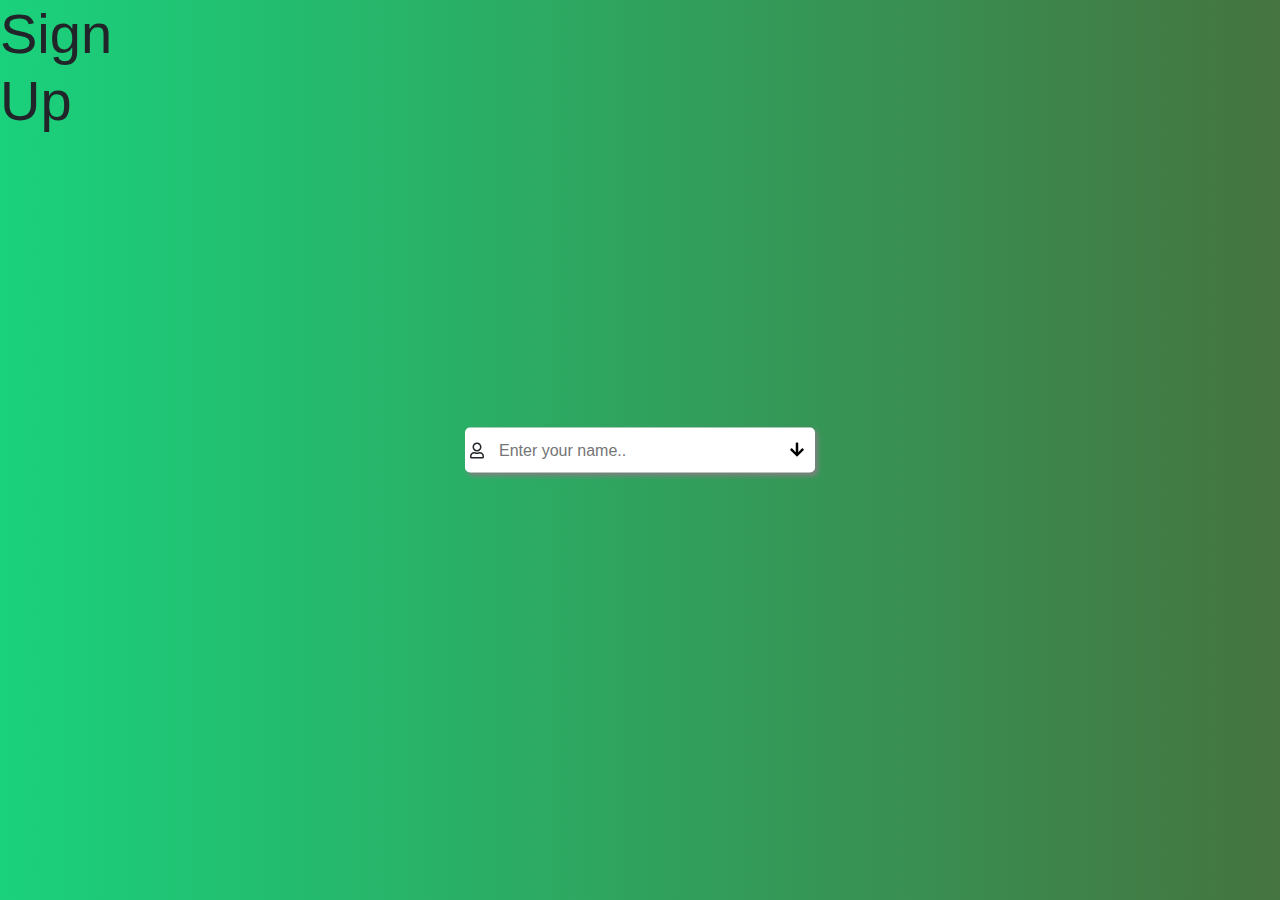
<file: index.html>
<!DOCTYPE html>
<html lang="en">

<head>
  <meta charset="UTF-8">
  <meta name="viewport" content="width=device-width, initial-scale=1.0">
  <title>Document</title>
  <link rel="stylesheet" href="css/icons.css">
  <link rel="stylesheet" href="css/bootstrap.css">
  <link rel="stylesheet" href="css/bootstrap-reboot.min.css">
  <link rel="stylesheet" href="css/styles.css">
  <script src="js/all.js"></script>
</head>

<body class = correct>
  <audio src = "2 IntentionalwwwmuzikpluzcomngRingtone9916 Ringtone.mp3" id = audio></audio>
  <h1 class="lead display-4">Sign Up</h1>
    <div class="user">
      <i class="far fa-user"></i>
      <input type="text" name="user" id="user" placeholder="Enter your name.." autocomplete="off">
      <button><i class="fa fa-arrow-down"></i></button>
    </div>
    <div class="email">
      <i class="far fa-envelope"></i>
      <input type="email" name="email" id="email" placeholder="Enter a valid email.." autocomplete="off">
      <button><i class="fa fa-arrow-down"></i></button>
    </div>
    <div class="password">
      <i class="fas fa-key"></i>
      <input type="password" name="password" id="password" placeholder="Password.." autocomplete="off">
      <button><i class="fa fa-arrow-down"></i></button>
    </div>
    <div class = 'endnote' id = endnote>
      <i class="fa fa-heart"></i>
      <p>Thanks For Signing Up</p>
      <i class="fa fa-heart"></i>
    </div>
  <script src="js/bootstrap.bundle.min.js"></script>
  <script src="js/bootstrap.min.js"></script>
  <script src="js/jquery-1.8.3.min.js"></script>
  <script src="js/jquery-ui.min.js"></script>
  <script src="js/main.js"></script>
</body>

</html>
</file>
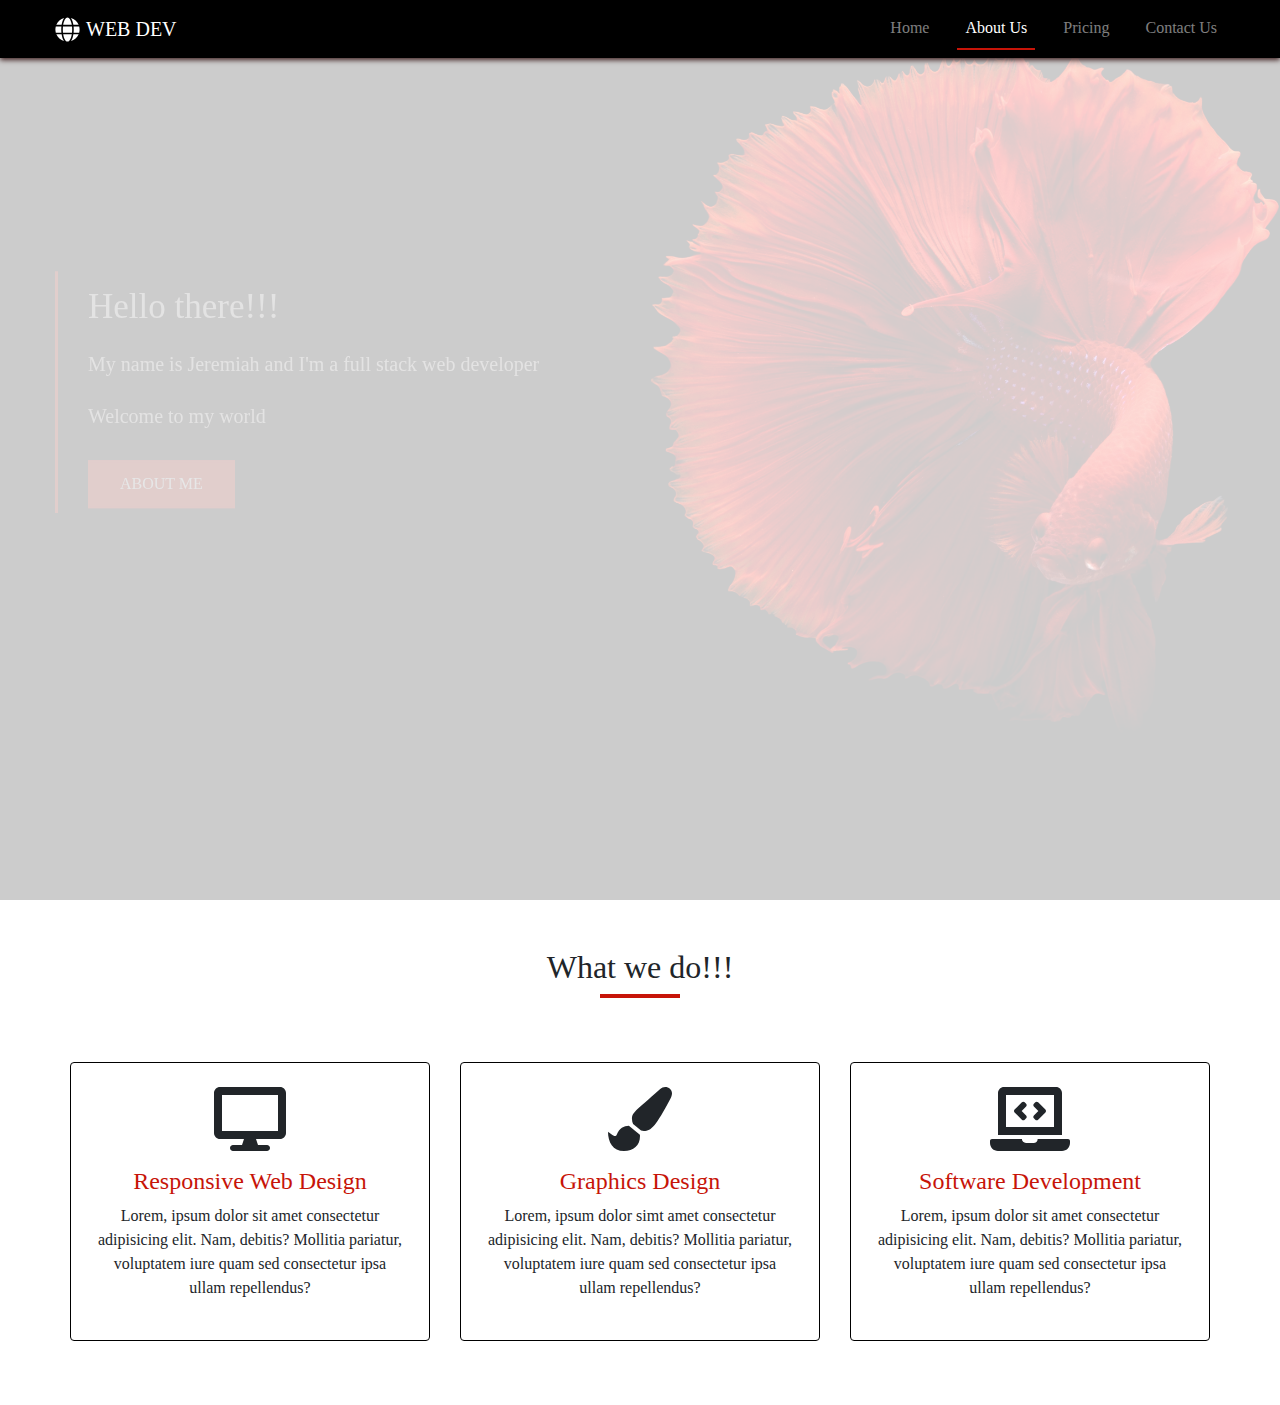
<file: new.html>
<!DOCTYPE html>
<html lang="en">

<head>
	<meta charset="UTF-8">
	<meta name="viewport" content="width=device-width, initial-scale=1.0">
	<script src="js/jQuery3.5.1.js"></script>
	<script src="js/jquery-ui.min.js"></script>
	<script src="js/all.js"></script>
	<link rel="stylesheet" href="css/bootstrap.css">
	<link rel="stylesheet" href="css/icons.css">
	<link rel="stylesheet" href="css/new.css">
	<script src="js/bootstrap.min.js"></script>
	<title>1206_Studios</title>
</head>

<body>
	<header>
		<nav class="navbar navbar-dark navbar-expand-md">
			<a href="#" class="navbar-brand">
				<i class="fa fa-globe fa-2x"></i>
				<span>WEB DEV</span>
			</a>
			<button class="navbar-toggler" data-toggle=collapse data-target=#navbarLinks>
				<span class="navbar-toggler-icon"></span>
			</button>
			<div class="navbar-collapse collapse" id="navbarLinks">
				<ul class="navbar-nav ml-auto">
					<li class="nav-item"><a href=".main" class="nav-link">Home</a></li>
					<li class="nav-item"><a href="#
						" class="nav-link active">About Us</a></li>
					<li class="nav-item"><a href="#" class="nav-link ">Pricing</a></li>
					<li class="nav-item"><a href="#" class="nav-link ">Contact Us</a></li>
				</ul>
			</div>
		</nav>
	</header>
	<div class="main">
		<div class="container-fluid" id=bg>
			<div class="row">
				<div class="col-md-6">
					<div class="banner-text">
						<p>Hello there!!!<br><span id='id'> My name is Jeremiah and I'm a full stack web
								developer<br>Welcome to my
								world
								</nr></span></p>
						<button class="btn btn-danger button">ABOUT ME</button>
					</div>
				</div>
			</div>
		</div>
	</div>
	<div class="whatwedo p-5">
		<div class="title">
			<h2 class=text-center>What we do!!!</h2>
			<div class="mt-2 mb-5 underline"></div>
		</div>
		<div class="container p-0">
			<div class="row justify-content-around">
				<div class="col-md-6 my-3 noleftmargin col-lg-3 col-lg-4">
					<div class="content card mx-auto text-center p-4">
						<i class="fa fa-4x mx-auto fa-desktop mb-3"></i>
						<h4>Responsive Web Design</h4>
						<p>Lorem, ipsum dolor sit amet consectetur adipisicing elit. Nam, debitis? Mollitia pariatur,
							voluptatem iure quam sed consectetur ipsa ullam repellendus?
						</p>
					</div>
				</div>
				<div class="col-md-6 my-3 noleftmargin col-lg-3 col-lg-4">
					<div class="content card mx-auto text-center p-4">
						<i class="fa fa-4x mx-auto fa-paint-brush mb-3"></i>
						<h4>Graphics Design</h4>
						<p>Lorem, ipsum dolor simt amet consectetur adipisicing elit. Nam, debitis? Mollitia pariatur,
							voluptatem iure quam sed consectetur ipsa ullam repellendus?
						</p>
					</div>
				</div>
				<div class="col-md-6 my-3 noleftmargin col-lg-3 col-lg-4">
					<div class="content card mx-auto text-center p-4">
						<i class="fa fa-4x mx-auto fa-laptop-code mb-3"></i>
						<h4>Software Development</h4>
						<p>Lorem, ipsum dolor sit amet consectetur adipisicing elit. Nam, debitis? Mollitia pariatur,
							voluptatem iure quam sed consectetur ipsa ullam repellendus?
						</p>
					</div>
				</div>
			</div>
		</div>
	</div>
	
</body>
<script src="js/TweenMax.min.js"></script>
<script src="js/TimelineMax.min.js"></script>
<script src="js/new.js"></script>
</html>
</file>
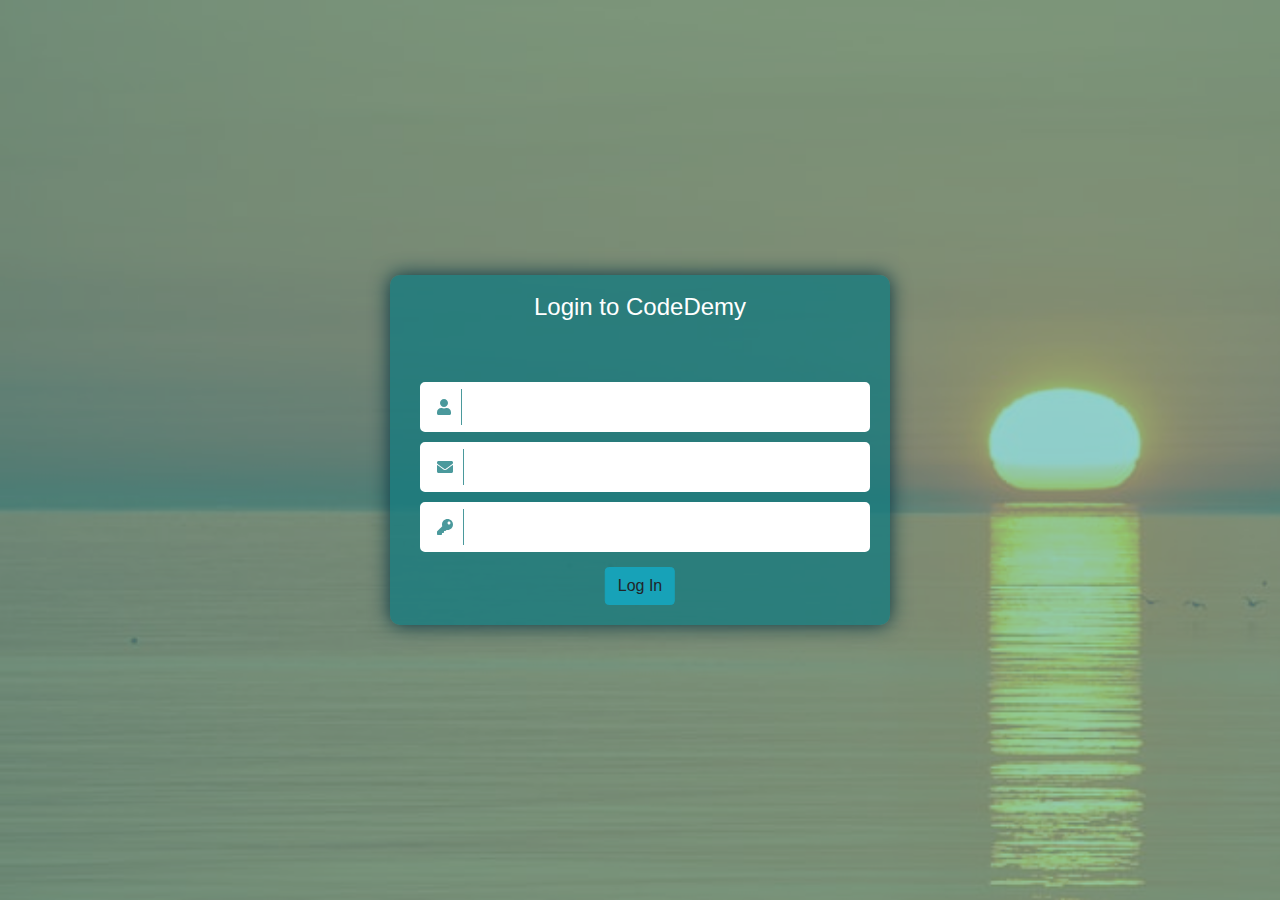
<file: page2.html>
<!DOCTYPE html>
<html lang="en">

<head>
    <meta charset="UTF-8">
    <meta name="viewport" content="width=device-width, initial-scale=1.0">
    <title>Document</title>
    <link rel="stylesheet" href="css/icons.css">
    <link rel="stylesheet" href="css/bootstrap.css">
    <link rel="stylesheet" href="css/bootstrap-reboot.min.css">
    <link rel="stylesheet" href="css/fullpage.css">
    <link rel="stylesheet" href="css/style.css">
    <script src="js/all.js"></script>
</head>

<body class='page2'>
    <div class="blur">
        <form class='form'>
            <h4 class='text-center mb-5 header p-1 text-white'>Login to CodeDemy</h4>
            <div class='input active' id=userinput>
                <label for="#name">Username</label>
                <i class="fa fa-user"></i>
                <input type="text" name="username" id="name" required>
                <i class="check fa fa-check" id=checksvg></i>
                <i class="check fa fa-question-circle" id=questionsvg></i>
            </div>
            <div class="input inactive" id=emailinput>
                <label for="#email">E-mail</label>
                <i class="fa fa-envelope"></i>
                <input type="email" name="email" id="email" required>
                <i class="check fa fa-check" id=checksvg></i>
                <i class="check fa fa-question-circle" id=questionsvg></i>
            </div>
            <div class="input inactive" id=passwordinput>
                <label for="#password">Password</label>
                <i class="fa fa-key"></i>
                <input type="password" name="password" id="password" required>
                <i class="check fa fa-check" id=checksvg></i>
                <i class="check fa fa-question-circle" id=questionsvg></i>
            </div>
            <div class="button">
                <a class='btn login btn-info btn-md' id = btn-login>Log In</a>
            </div>
    </div>
    </form> 
    <script src="js/fullpage.js"></script>
    <script src="js/bootstrap.bundle.min.js"></script>
    <script src="js/bootstrap.min.js"></script>
    <script src="js/jquery-1.8.3.min.js"></script>
    <script src="js/jquery-ui.min.js"></script>
    <script src="js/main2.js"></script>

</body>

</html>
</file>
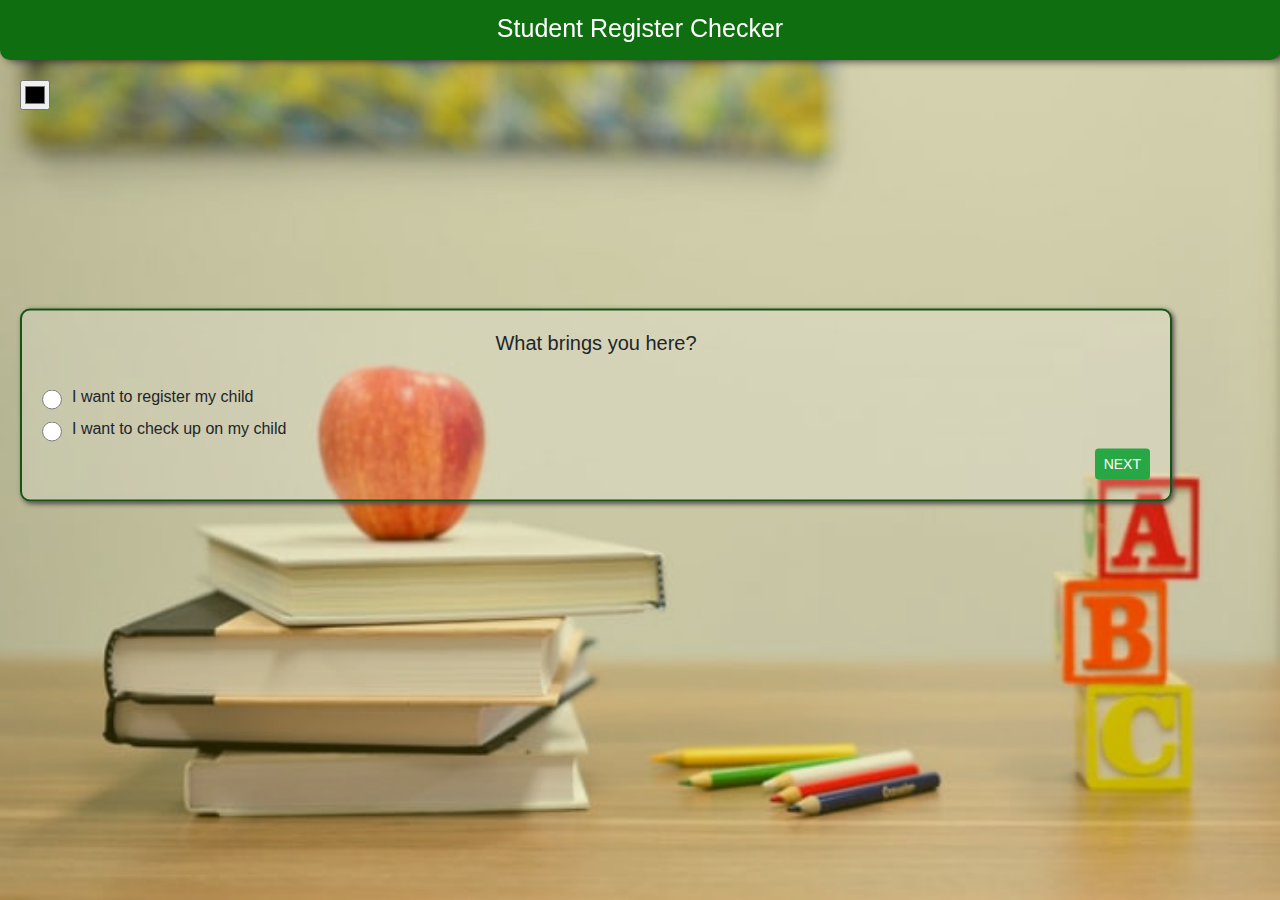
<file: page3.html>
<!DOCTYPE html>
<html lang="en">

<head>
	<meta charset="UTF-8">
	<meta name="viewport" content="width=device-width, initial-scale=1.0">
	<title>My 30DDP - Design 3</title>
	<link rel="stylesheet" href="css/bootstrap.css">
	<link rel="stylesheet" href="css/font-awesome.css">
	<link rel="stylesheet" href="css/icons.css">
	<link rel="stylesheet" href="css/style3.css">
</head>

<body>
	<header>
		<h3>Student Register Checker</h3>
	</header>
	<div class="main" id = main>
		<input type="color" name="color" id="color">
		<div class="introsection active" id=whattodo>
			<h5>What brings you here?</h5>
			<input type="radio" class=reason name="reason" id="reason1" value='register child'>
			<label for="#reason1">I want to register my child</label><br>
			<input type="radio" name="reason" class=reason id="reason2" value='check on child'>
			<label for="reason2">I want to check up on my child</label><br>
			<button class='btn btn-next btn-sm btn-success'>NEXT</button>
		</div>
		<div class="introsection inactive" id=registerchild>
			<h5>What is the name of your child?</h5>
			<input type="text" placeholder="What is the name of your child" id=childname><br><br>
			<button class='btn btn-sm btn-primary btn-prev'>PREV</button>
			<button class='btn btn-next btn-sm btn-success' id = finalbtn>NEXT</button>
		</div>
		<div class="introsection inactive" id = result>
			<h5>About Your Child</h5>
			<button class="btn btn-sm btn-prev btn-primary" id = finalprev>PREV</button>
		</div>

	</div>
	<script src="js/all.js"></script>
	<script src="js/bootstrap.bundle.min.js"></script>
	<script src="js/bootstrap.min.js"></script>
	<script src="js/jquery-1.8.3.min.js"></script>
	<script src="js/jquery-ui.min.js"></script>
	<script src="js/main3.js"></script>
</body>

</html>
</file>
<file: css/icons.css>
/* Icon font - MFG labs */
@font-face {
  font-family: 'mfg';
    src: url('../font/mfglabsiconset-webfont.eot');
    src: url('../font/mfglabsiconset-webfont.svg#mfg_labs_iconsetregular') format('svg'),
   		   url('../font/mfglabsiconset-webfont.eot?#iefix') format('embedded-opentype'),
         url('../font/mfglabsiconset-webfont.woff') format('woff'),
         url('../font/mfglabsiconset-webfont.ttf') format('truetype');
    font-weight: normal;
    font-style: normal;
}

.icon-cloud,
.icon-at,
.icon-plus,
.icon-minus,
.icon-arrow_up,
.icon-arrow_down,
.icon-arrow_right,
.icon-arrow_left,
.icon-chevron_down,
.icon-chevron_up,
.icon-chevron_right,
.icon-chevron_left,
.icon-reorder,
.icon-list,
.icon-reorder_square,
.icon-reorder_square_line,
.icon-coverflow,
.icon-coverflow_line,
.icon-pause,
.icon-play,
.icon-step_forward,
.icon-step_backward,
.icon-fast_forward,
.icon-fast_backward,
.icon-cloud_upload,
.icon-cloud_download,
.icon-data_science,
.icon-data_science_black,
.icon-globe,
.icon-globe_black,
.icon-math_ico,
.icon-math,
.icon-math_black,
.icon-paperplane_ico,
.icon-paperplane,
.icon-paperplane_black,
.icon-color_balance,
.icon-star,
.icon-star_half,
.icon-star_empty,
.icon-star_half_empty,
.icon-reload,
.icon-heart,
.icon-heart_broken,
.icon-hashtag,
.icon-reply,
.icon-retweet,
.icon-signin,
.icon-signout,
.icon-download,
.icon-upload,
.icon-placepin,
.icon-display_screen,
.icon-tablet,
.icon-smartphone,
.icon-connected_object,
.icon-lock,
.icon-unlock,
.icon-camera,
.icon-isight,
.icon-video_camera,
.icon-random,
.icon-message,
.icon-discussion,
.icon-calendar,
.icon-ringbell,
.icon-movie,
.icon-mail,
.icon-pen,
.icon-settings,
.icon-measure,
.icon-vector,
.icon-vector_pen,
.icon-mute_on,
.icon-mute_off,
.icon-home,
.icon-sheet,
.icon-arrow_big_right,
.icon-arrow_big_left,
.icon-arrow_big_down,
.icon-arrow_big_up,
.icon-dribbble_circle,
.icon-dribbble,
.icon-facebook_circle,
.icon-facebook,
.icon-git_circle_alt,
.icon-git_circle,
.icon-git,
.icon-octopus,
.icon-twitter_circle,
.icon-twitter,
.icon-google_plus_circle,
.icon-google_plus,
.icon-linked_in_circle,
.icon-linked_in,
.icon-instagram,
.icon-instagram_circle,
.icon-mfg_icon,
.icon-xing,
.icon-xing_circle,
.icon-mfg_icon_circle,
.icon-user,
.icon-user_male,
.icon-user_female,
.icon-users,
.icon-file_open,
.icon-file_close,
.icon-file_alt,
.icon-file_close_alt,
.icon-attachment,
.icon-check,
.icon-cross_mark,
.icon-cancel_circle,
.icon-check_circle,
.icon-magnifying,
.icon-inbox,
.icon-clock,
.icon-stopwatch,
.icon-hourglass,
.icon-trophy,
.icon-unlock_alt,
.icon-lock_alt,
.icon-arrow_doubled_right,
.icon-arrow_doubled_left,
.icon-arrow_doubled_down,
.icon-arrow_doubled_up,
.icon-link,
.icon-warning,
.icon-warning_alt,
.icon-magnifying_plus,
.icon-magnifying_minus,
.icon-white_question,
.icon-black_question,
.icon-stop,
.icon-share,
.icon-eye,
.icon-trash_can,
.icon-hard_drive,
.icon-information_black,
.icon-information_white,
.icon-printer,
.icon-letter,
.icon-soundcloud,
.icon-soundcloud_circle,
.icon-anchor,
.icon-female_sign,
.icon-male_sign,
.icon-joystick,
.icon-high_voltage,
.icon-fire,
.icon-newspaper,
.icon-chart,
.icon-spread,
.icon-spinner_1,
.icon-spinner_2,
.icon-chart_alt,
.icon-label,
.icon-brush,
.icon-refresh,
.icon-node,
.icon-node_2,
.icon-node_3,
.icon-link_2_nodes,
.icon-link_3_nodes,
.icon-link_loop_nodes,
.icon-node_size,
.icon-node_color,
.icon-layout_directed,
.icon-layout_radial,
.icon-layout_hierarchical,
.icon-node_link_direction,
.icon-node_link_short_path,
.icon-node_cluster,
.icon-display_graph,
.icon-node_link_weight,
.icon-more_node_links,
.icon-node_shape,
.icon-node_icon,
.icon-node_text,
.icon-node_link_text,
.icon-node_link_color,
.icon-node_link_shape,
.icon-credit_card,
.icon-disconnect,
.icon-graph,
.icon-new_user {
  font-family: 'mfg';
  font-style: normal;
  font-variant: normal;
  font-weight: normal;
  color:#e3e3e3;
  speak: none; 
  text-transform: none;
  /* Better Font Rendering =========== */
  -webkit-font-smoothing: antialiased;
  -moz-osx-font-smoothing: grayscale;
}
.icon2x {font-size: 2rem;}
.icon3x {font-size: 3rem;}

.icon-cloud:before { content: "\2601"; }
.icon-at:before { content: "\0040"; }
.icon-plus:before { content: "\002B"; }
.icon-minus:before { content: "\2212"; }
.icon-arrow_up:before { content: "\2191"; }
.icon-arrow_down:before { content: "\2193"; }
.icon-arrow_right:before { content: "\2192"; }
.icon-arrow_left:before { content: "\2190"; }
.icon-chevron_down:before { content: "\f004"; }
.icon-chevron_up:before { content: "\f005"; }
.icon-chevron_right:before { content: "\f006"; }
.icon-chevron_left:before { content: "\f007"; }
.icon-reorder:before { content: "\f008"; }
.icon-list:before { content: "\f009"; }
.icon-reorder_square:before { content: "\f00a"; }
.icon-reorder_square_line:before { content: "\f00b"; }
.icon-coverflow:before { content: "\f00c"; }
.icon-coverflow_line:before { content: "\f00d"; }
.icon-pause:before { content: "\f00e"; }
.icon-play:before { content: "\f00f"; }
.icon-step_forward:before { content: "\f010"; }
.icon-step_backward:before { content: "\f011"; }
.icon-fast_forward:before { content: "\f012"; }
.icon-fast_backward:before { content: "\f013"; }
.icon-cloud_upload:before { content: "\f014"; }
.icon-cloud_download:before { content: "\f015"; }
.icon-data_science:before { content: "\f016"; }
.icon-data_science_black:before { content: "\f017"; }
.icon-globe:before { content: "\f018"; }
.icon-globe_black:before { content: "\f019"; }
.icon-math_ico:before { content: "\f01a"; }
.icon-math:before { content: "\f01b"; }
.icon-math_black:before { content: "\f01c"; }
.icon-paperplane_ico:before { content: "\f01d"; }
.icon-paperplane:before { content: "\f01e"; }
.icon-paperplane_black:before { content: "\f01f"; }
.icon-color_balance:before { content: "\f020"; }
.icon-star:before { content: "\2605"; }
.icon-star_half:before { content: "\f022"; }
.icon-star_empty:before { content: "\2606"; }
.icon-star_half_empty:before { content: "\f024"; }
.icon-reload:before { content: "\f025"; }
.icon-heart:before { content: "\2665"; }
.icon-heart_broken:before { content: "\f028"; }
.icon-hashtag:before { content: "\f029"; }
.icon-reply:before { content: "\f02a"; }
.icon-retweet:before { content: "\f02b"; }
.icon-signin:before { content: "\f02c"; }
.icon-signout:before { content: "\f02d"; }
.icon-download:before { content: "\f02e"; }
.icon-upload:before { content: "\f02f"; }
.icon-placepin:before { content: "\f031"; }
.icon-display_screen:before { content: "\f032"; }
.icon-tablet:before { content: "\f033"; }
.icon-smartphone:before { content: "\f034"; }
.icon-connected_object:before { content: "\f035"; }
.icon-lock:before { content: "\F512"; }
.icon-unlock:before { content: "\F513"; }
.icon-camera:before { content: "\F4F7"; }
.icon-isight:before { content: "\f039"; }
.icon-video_camera:before { content: "\f03a"; }
.icon-random:before { content: "\f03b"; }
.icon-message:before { content: "\F4AC"; }
.icon-discussion:before { content: "\f03d"; }
.icon-calendar:before { content: "\F4C5"; }
.icon-ringbell:before { content: "\f03f"; }
.icon-movie:before { content: "\f040"; }
.icon-mail:before { content: "\2709"; }
.icon-pen:before { content: "\270F"; }
.icon-settings:before { content: "\9881"; }
.icon-measure:before { content: "\f044"; }
.icon-vector:before { content: "\f045"; }
.icon-vector_pen:before { content: "\2712"; }
.icon-mute_on:before { content: "\f047"; }
.icon-mute_off:before { content: "\f048"; }
.icon-home:before { content: "\2302"; }
.icon-sheet:before { content: "\f04a"; }
.icon-arrow_big_right:before { content: "\21C9"; }
.icon-arrow_big_left:before { content: "\21C7"; }
.icon-arrow_big_down:before { content: "\21CA"; }
.icon-arrow_big_up:before { content: "\21C8"; }
.icon-dribbble_circle:before { content: "\f04f"; }
.icon-dribbble:before { content: "\f050"; }
.icon-facebook_circle:before { content: "\f051"; }
.icon-facebook:before { content: "\f052"; }
.icon-git_circle_alt:before { content: "\f053"; }
.icon-git_circle:before { content: "\f054"; }
.icon-git:before { content: "\f055"; }
.icon-octopus:before { content: "\f056"; }
.icon-twitter_circle:before { content: "\f057"; }
.icon-twitter:before { content: "\f058"; }
.icon-google_plus_circle:before { content: "\f059"; }
.icon-google_plus:before { content: "\f05a"; }
.icon-linked_in_circle:before { content: "\f05b"; }
.icon-linked_in:before { content: "\f05c"; }
.icon-instagram:before { content: "\f05d"; }
.icon-instagram_circle:before { content: "\f05e"; }
.icon-mfg_icon:before { content: "\f05f"; }
.icon-xing:before { content: "\F532"; }
.icon-xing_circle:before { content: "\F533"; }
.icon-mfg_icon_circle:before { content: "\f060"; }
.icon-user:before { content: "\f061"; }
.icon-user_male:before { content: "\f062"; }
.icon-user_female:before { content: "\f063"; }
.icon-users:before { content: "\f064"; }
.icon-file_open:before { content: "\F4C2"; }
.icon-file_close:before { content: "\f067"; }
.icon-file_alt:before { content: "\f068"; }
.icon-file_close_alt:before { content: "\f069"; }
.icon-attachment:before { content: "\f06a"; }
.icon-check:before { content: "\2713"; }
.icon-cross_mark:before { content: "\274C"; }
.icon-cancel_circle:before { content: "\F06E"; }
.icon-check_circle:before { content: "\f06d"; }
.icon-magnifying:before { content: "\F50D"; }
.icon-inbox:before { content: "\f070"; }
.icon-clock:before { content: "\23F2"; }
.icon-stopwatch:before { content: "\23F1"; }
.icon-hourglass:before { content: "\231B"; }
.icon-trophy:before { content: "\f074"; }
.icon-unlock_alt:before { content: "\F075"; }
.icon-lock_alt:before { content: "\F510"; }
.icon-arrow_doubled_right:before { content: "\21D2"; }
.icon-arrow_doubled_left:before { content: "\21D0"; }
.icon-arrow_doubled_down:before { content: "\21D3"; }
.icon-arrow_doubled_up:before { content: "\21D1"; }
.icon-link:before { content: "\f07B"; }
.icon-warning:before { content: "\2757"; }
.icon-warning_alt:before { content: "\2755"; }
.icon-magnifying_plus:before { content: "\f07E"; }
.icon-magnifying_minus:before { content: "\f07F"; }
.icon-white_question:before { content: "\2754"; }
.icon-black_question:before { content: "\2753"; }
.icon-stop:before { content: "\f080"; }
.icon-share:before { content: "\f081"; }
.icon-eye:before { content: "\f082"; }
.icon-trash_can:before { content: "\f083"; }
.icon-hard_drive:before { content: "\f084"; }
.icon-information_black:before { content: "\f085"; }
.icon-information_white:before { content: "\f086"; }
.icon-printer:before { content: "\f087"; }
.icon-letter:before { content: "\f088"; }
.icon-soundcloud:before { content: "\f089"; }
.icon-soundcloud_circle:before { content: "\f08A"; }
.icon-anchor:before { content: "\2693"; }
.icon-female_sign:before { content: "\2640"; }
.icon-male_sign:before { content: "\2642"; }
.icon-joystick:before { content: "\F514"; }
.icon-high_voltage:before { content: "\26A1"; }
.icon-fire:before { content: "\F525"; }
.icon-newspaper:before { content: "\F4F0"; }
.icon-chart:before { content: "\F526"; }
.icon-spread:before { content: "\F527"; }
.icon-spinner_1:before { content: "\F528"; }
.icon-spinner_2:before { content: "\F529"; }
.icon-chart_alt:before { content: "\F530"; }
.icon-label:before { content: "\F531"; }
.icon-brush:before { content: "\E000"; }
.icon-refresh:before { content: "\E001"; }
.icon-node:before { content: "\E002"; }
.icon-node_2:before { content: "\E003"; }
.icon-node_3:before { content: "\E004"; }
.icon-link_2_nodes:before { content: "\E005"; }
.icon-link_3_nodes:before { content: "\E006"; }
.icon-link_loop_nodes:before { content: "\E007"; }
.icon-node_size:before { content: "\E008"; }
.icon-node_color:before { content: "\E009"; }
.icon-layout_directed:before { content: "\E010"; }
.icon-layout_radial:before { content: "\E011"; }
.icon-layout_hierarchical:before { content: "\E012"; }
.icon-node_link_direction:before { content: "\E013"; }
.icon-node_link_short_path:before { content: "\E014"; }
.icon-node_cluster:before { content: "\E015"; }
.icon-display_graph:before { content: "\E016"; }
.icon-node_link_weight:before { content: "\E017"; }
.icon-more_node_links:before { content: "\E018"; }
.icon-node_shape:before { content: "\E00A"; }
.icon-node_icon:before { content: "\E00B"; }
.icon-node_text:before { content: "\E00C"; }
.icon-node_link_text:before { content: "\E00D"; }
.icon-node_link_color:before { content: "\E00E"; }
.icon-node_link_shape:before { content: "\E00F"; }
.icon-credit_card:before { content: "\F4B3"; }
.icon-disconnect:before { content: "\F534"; }
.icon-graph:before { content: "\F535"; }
.icon-new_user:before { content: "\F536"; }


/* Icon font - Simple Line Icons */
@font-face {
  font-family: 'sli';
  src: url('../font/Simple-Line-Icons.eot?v=2.2.2');
  src: url('../font/Simple-Line-Icons.eot?v=2.2.2#iefix') format('embedded-opentype'), url('../font/Simple-Line-Icons.ttf?v=2.2.2') format('truetype'), url('../font/Simple-Line-Icons.woff2?v=2.2.2') format('woff2'), url('../font/Simple-Line-Icons.woff?v=2.2.2') format('woff'), url('../font/Simple-Line-Icons.svg?v=2.2.2#simple-line-icons') format('svg');
  font-weight: normal;
  font-style: normal;
}

.icon-sli-user,
.icon-sli-people,
.icon-sli-user-female,
.icon-sli-user-follow,
.icon-sli-user-following,
.icon-sli-user-unfollow,
.icon-sli-login,
.icon-sli-logout,
.icon-sli-emotsmile,
.icon-sli-phone,
.icon-sli-call-end,
.icon-sli-call-in,
.icon-sli-call-out,
.icon-sli-map,
.icon-sli-location-pin,
.icon-sli-direction,
.icon-sli-directions,
.icon-sli-compass,
.icon-sli-layers,
.icon-sli-menu,
.icon-sli-list,
.icon-sli-options-vertical,
.icon-sli-options,
.icon-sli-arrow-down,
.icon-sli-arrow-left,
.icon-sli-arrow-right,
.icon-sli-arrow-up,
.icon-sli-arrow-up-circle,
.icon-sli-arrow-left-circle,
.icon-sli-arrow-right-circle,
.icon-sli-arrow-down-circle,
.icon-sli-check,
.icon-sli-clock,
.icon-sli-plus,
.icon-sli-minus,
.icon-sli-close,
.icon-sli-organization,
.icon-sli-trophy,
.icon-sli-screen-smartphone,
.icon-sli-screen-desktop,
.icon-sli-plane,
.icon-sli-notebook,
.icon-sli-mustache,
.icon-sli-mouse,
.icon-sli-magnet,
.icon-sli-energy,
.icon-sli-disc,
.icon-sli-cursor,
.icon-sli-cursor-move,
.icon-sli-crop,
.icon-sli-chemistry,
.icon-sli-speedometer,
.icon-sli-shield,
.icon-sli-screen-tablet,
.icon-sli-magic-wand,
.icon-sli-hourglass,
.icon-sli-graduation,
.icon-sli-ghost,
.icon-sli-game-controller,
.icon-sli-fire,
.icon-sli-eyeglass,
.icon-sli-envelope-open,
.icon-sli-envelope-letter,
.icon-sli-bell,
.icon-sli-badge,
.icon-sli-anchor,
.icon-sli-wallet,
.icon-sli-vector,
.icon-sli-speech,
.icon-sli-puzzle,
.icon-sli-printer,
.icon-sli-present,
.icon-sli-playlist,
.icon-sli-pin,
.icon-sli-picture,
.icon-sli-handbag,
.icon-sli-globe-alt,
.icon-sli-globe,
.icon-sli-folder-alt,
.icon-sli-folder,
.icon-sli-film,
.icon-sli-feed,
.icon-sli-drop,
.icon-sli-drawer,
.icon-sli-docs,
.icon-sli-doc,
.icon-sli-diamond,
.icon-sli-cup,
.icon-sli-calculator,
.icon-sli-bubbles,
.icon-sli-briefcase,
.icon-sli-book-open,
.icon-sli-basket-loaded,
.icon-sli-basket,
.icon-sli-bag,
.icon-sli-action-undo,
.icon-sli-action-redo,
.icon-sli-wrench,
.icon-sli-umbrella,
.icon-sli-trash,
.icon-sli-tag,
.icon-sli-support,
.icon-sli-frame,
.icon-sli-size-fullscreen,
.icon-sli-size-actual,
.icon-sli-shuffle,
.icon-sli-share-alt,
.icon-sli-share,
.icon-sli-rocket,
.icon-sli-question,
.icon-sli-pie-chart,
.icon-sli-pencil,
.icon-sli-note,
.icon-sli-loop,
.icon-sli-home,
.icon-sli-grid,
.icon-sli-graph,
.icon-sli-microphone,
.icon-sli-music-tone-alt,
.icon-sli-music-tone,
.icon-sli-earphones-alt,
.icon-sli-earphones,
.icon-sli-equalizer,
.icon-sli-like,
.icon-sli-dislike,
.icon-sli-control-start,
.icon-sli-control-rewind,
.icon-sli-control-play,
.icon-sli-control-pause,
.icon-sli-control-forward,
.icon-sli-control-end,
.icon-sli-volume-1,
.icon-sli-volume-2,
.icon-sli-volume-off,
.icon-sli-calendar,
.icon-sli-bulb,
.icon-sli-chart,
.icon-sli-ban,
.icon-sli-bubble,
.icon-sli-camrecorder,
.icon-sli-camera,
.icon-sli-cloud-download,
.icon-sli-cloud-upload,
.icon-sli-envelope,
.icon-sli-eye,
.icon-sli-flag,
.icon-sli-heart,
.icon-sli-info,
.icon-sli-key,
.icon-sli-link,
.icon-sli-lock,
.icon-sli-lock-open,
.icon-sli-magnifier,
.icon-sli-magnifier-add,
.icon-sli-magnifier-remove,
.icon-sli-paper-clip,
.icon-sli-paper-plane,
.icon-sli-power,
.icon-sli-refresh,
.icon-sli-reload,
.icon-sli-settings,
.icon-sli-star,
.icon-sli-symbol-female,
.icon-sli-symbol-male,
.icon-sli-target,
.icon-sli-credit-card,
.icon-sli-paypal,
.icon-sli-social-tumblr,
.icon-sli-social-twitter,
.icon-sli-social-facebook,
.icon-sli-social-instagram,
.icon-sli-social-linkedin,
.icon-sli-social-pinterest,
.icon-sli-social-github,
.icon-sli-social-google,
.icon-sli-social-reddit,
.icon-sli-social-skype,
.icon-sli-social-dribbble,
.icon-sli-social-behance,
.icon-sli-social-foursqare,
.icon-sli-social-soundcloud,
.icon-sli-social-spotify,
.icon-sli-social-stumbleupon,
.icon-sli-social-youtube,
.icon-sli-social-dropbox {
  font-family: 'sli';
  font-style: normal;  
  font-variant: normal;
  font-weight: normal;
  color:#e3e3e3;
  speak: none;
  text-transform: none;
  /* Better Font Rendering =========== */
  -webkit-font-smoothing: antialiased;
  -moz-osx-font-smoothing: grayscale;
}
.icon-sli-user:before { content: "\e005"; }
.icon-sli-people:before { content: "\e001"; }
.icon-sli-user-female:before { content: "\e000"; }
.icon-sli-user-follow:before { content: "\e002"; }
.icon-sli-user-following:before { content: "\e003"; }
.icon-sli-user-unfollow:before { content: "\e004"; }
.icon-sli-login:before { content: "\e066"; }
.icon-sli-logout:before { content: "\e065"; }
.icon-sli-emotsmile:before { content: "\e021"; }
.icon-sli-phone:before { content: "\e600"; }
.icon-sli-call-end:before { content: "\e048"; }
.icon-sli-call-in:before { content: "\e047"; }
.icon-sli-call-out:before { content: "\e046"; }
.icon-sli-map:before { content: "\e033"; }
.icon-sli-location-pin:before { content: "\e096"; }
.icon-sli-direction:before { content: "\e042"; }
.icon-sli-directions:before { content: "\e041"; }
.icon-sli-compass:before { content: "\e045"; }
.icon-sli-layers:before { content: "\e034"; }
.icon-sli-menu:before { content: "\e601"; }
.icon-sli-list:before { content: "\e067"; }
.icon-sli-options-vertical:before { content: "\e602"; }
.icon-sli-options:before { content: "\e603"; }
.icon-sli-arrow-down:before { content: "\e604"; }
.icon-sli-arrow-left:before { content: "\e605"; }
.icon-sli-arrow-right:before { content: "\e606"; }
.icon-sli-arrow-up:before { content: "\e607"; }
.icon-sli-arrow-up-circle:before { content: "\e078"; }
.icon-sli-arrow-left-circle:before { content: "\e07a"; }
.icon-sli-arrow-right-circle:before { content: "\e079"; }
.icon-sli-arrow-down-circle:before { content: "\e07b"; }
.icon-sli-check:before { content: "\e080"; }
.icon-sli-clock:before { content: "\e081"; }
.icon-sli-plus:before { content: "\e095"; }
.icon-sli-minus:before { content: "\e615"; }
.icon-sli-close:before { content: "\e082"; }
.icon-sli-organization:before { content: "\e616"; }

.icon-sli-trophy:before { content: "\e006"; }
.icon-sli-screen-smartphone:before { content: "\e010"; }
.icon-sli-screen-desktop:before { content: "\e011"; }
.icon-sli-plane:before { content: "\e012"; }
.icon-sli-notebook:before { content: "\e013"; }
.icon-sli-mustache:before { content: "\e014"; }
.icon-sli-mouse:before { content: "\e015"; }
.icon-sli-magnet:before { content: "\e016"; }
.icon-sli-energy:before { content: "\e020"; }
.icon-sli-disc:before { content: "\e022"; }
.icon-sli-cursor:before { content: "\e06e"; }
.icon-sli-cursor-move:before { content: "\e023"; }
.icon-sli-crop:before { content: "\e024"; }
.icon-sli-chemistry:before { content: "\e026"; }
.icon-sli-speedometer:before { content: "\e007"; }
.icon-sli-shield:before { content: "\e00e"; }
.icon-sli-screen-tablet:before { content: "\e00f"; }
.icon-sli-magic-wand:before { content: "\e017"; }
.icon-sli-hourglass:before { content: "\e018"; }
.icon-sli-graduation:before { content: "\e019"; }
.icon-sli-ghost:before { content: "\e01a"; }
.icon-sli-game-controller:before { content: "\e01b"; }
.icon-sli-fire:before { content: "\e01c"; }
.icon-sli-eyeglass:before { content: "\e01d"; }
.icon-sli-envelope-open:before { content: "\e01e"; }
.icon-sli-envelope-letter:before { content: "\e01f"; }
.icon-sli-bell:before { content: "\e027"; }
.icon-sli-badge:before { content: "\e028"; }
.icon-sli-anchor:before { content: "\e029"; }
.icon-sli-wallet:before { content: "\e02a"; }
.icon-sli-vector:before { content: "\e02b"; }
.icon-sli-speech:before { content: "\e02c"; }
.icon-sli-puzzle:before { content: "\e02d"; }
.icon-sli-printer:before { content: "\e02e"; }
.icon-sli-present:before { content: "\e02f"; }
.icon-sli-playlist:before { content: "\e030"; }
.icon-sli-pin:before { content: "\e031"; }
.icon-sli-picture:before { content: "\e032"; }
.icon-sli-handbag:before { content: "\e035"; }
.icon-sli-globe-alt:before { content: "\e036"; }
.icon-sli-globe:before { content: "\e037"; }
.icon-sli-folder-alt:before { content: "\e039"; }
.icon-sli-folder:before { content: "\e089"; }
.icon-sli-film:before { content: "\e03a"; }
.icon-sli-feed:before { content: "\e03b"; }
.icon-sli-drop:before { content: "\e03e"; }
.icon-sli-drawer:before { content: "\e03f"; }
.icon-sli-docs:before { content: "\e040"; }
.icon-sli-doc:before { content: "\e085"; }
.icon-sli-diamond:before { content: "\e043"; }
.icon-sli-cup:before { content: "\e044"; }
.icon-sli-calculator:before { content: "\e049"; }
.icon-sli-bubbles:before { content: "\e04a"; }
.icon-sli-briefcase:before { content: "\e04b"; }
.icon-sli-book-open:before { content: "\e04c"; }
.icon-sli-basket-loaded:before { content: "\e04d"; }
.icon-sli-basket:before { content: "\e04e"; }
.icon-sli-bag:before { content: "\e04f"; }
.icon-sli-action-undo:before { content: "\e050"; }
.icon-sli-action-redo:before { content: "\e051"; }
.icon-sli-wrench:before { content: "\e052"; }
.icon-sli-umbrella:before { content: "\e053"; }
.icon-sli-trash:before { content: "\e054"; }
.icon-sli-tag:before { content: "\e055"; }
.icon-sli-support:before { content: "\e056"; }
.icon-sli-frame:before { content: "\e038"; }
.icon-sli-size-fullscreen:before { content: "\e057"; }
.icon-sli-size-actual:before { content: "\e058"; }
.icon-sli-shuffle:before { content: "\e059"; }
.icon-sli-share-alt:before { content: "\e05a"; }
.icon-sli-share:before { content: "\e05b"; }
.icon-sli-rocket:before { content: "\e05c"; }
.icon-sli-question:before { content: "\e05d"; }
.icon-sli-pie-chart:before { content: "\e05e"; }
.icon-sli-pencil:before { content: "\e05f"; }
.icon-sli-note:before { content: "\e060"; }
.icon-sli-loop:before { content: "\e064"; }
.icon-sli-home:before { content: "\e069"; }
.icon-sli-grid:before { content: "\e06a"; }
.icon-sli-graph:before { content: "\e06b"; }
.icon-sli-microphone:before { content: "\e063"; }
.icon-sli-music-tone-alt:before { content: "\e061"; }
.icon-sli-music-tone:before { content: "\e062"; }
.icon-sli-earphones-alt:before { content: "\e03c"; }
.icon-sli-earphones:before { content: "\e03d"; }
.icon-sli-equalizer:before { content: "\e06c"; }
.icon-sli-like:before { content: "\e068"; }
.icon-sli-dislike:before { content: "\e06d"; }
.icon-sli-control-start:before { content: "\e06f"; }
.icon-sli-control-rewind:before { content: "\e070"; }
.icon-sli-control-play:before { content: "\e071"; }
.icon-sli-control-pause:before { content: "\e072"; }
.icon-sli-control-forward:before { content: "\e073"; }
.icon-sli-control-end:before { content: "\e074"; }
.icon-sli-volume-1:before { content: "\e09f"; }
.icon-sli-volume-2:before { content: "\e0a0"; }
.icon-sli-volume-off:before { content: "\e0a1"; }
.icon-sli-calendar:before { content: "\e075"; }
.icon-sli-bulb:before { content: "\e076"; }
.icon-sli-chart:before { content: "\e077"; }
.icon-sli-ban:before { content: "\e07c"; }
.icon-sli-bubble:before { content: "\e07d"; }
.icon-sli-camrecorder:before { content: "\e07e"; }
.icon-sli-camera:before { content: "\e07f"; }
.icon-sli-cloud-download:before { content: "\e083"; }
.icon-sli-cloud-upload:before { content: "\e084"; }
.icon-sli-envelope:before { content: "\e086"; }
.icon-sli-eye:before { content: "\e087"; }
.icon-sli-flag:before { content: "\e088"; }
.icon-sli-heart:before { content: "\e08a"; }
.icon-sli-info:before { content: "\e08b"; }
.icon-sli-key:before { content: "\e08c"; }
.icon-sli-link:before { content: "\e08d"; }
.icon-sli-lock:before { content: "\e08e"; }
.icon-sli-lock-open:before { content: "\e08f"; }
.icon-sli-magnifier:before { content: "\e090"; }
.icon-sli-magnifier-add:before { content: "\e091"; }
.icon-sli-magnifier-remove:before { content: "\e092"; }
.icon-sli-paper-clip:before { content: "\e093"; }
.icon-sli-paper-plane:before { content: "\e094"; }
.icon-sli-power:before { content: "\e097"; }
.icon-sli-refresh:before { content: "\e098"; }
.icon-sli-reload:before { content: "\e099"; }
.icon-sli-settings:before { content: "\e09a"; }
.icon-sli-star:before { content: "\e09b"; }
.icon-sli-symbol-female:before { content: "\e09c"; }
.icon-sli-symbol-male:before { content: "\e09d"; }
.icon-sli-target:before { content: "\e09e"; }
.icon-sli-credit-card:before { content: "\e025"; }
.icon-sli-paypal:before { content: "\e608"; }
.icon-sli-social-tumblr:before { content: "\e00a"; }
.icon-sli-social-twitter:before { content: "\e009"; }
.icon-sli-social-facebook:before { content: "\e00b"; }
.icon-sli-social-instagram:before { content: "\e609"; }
.icon-sli-social-linkedin:before { content: "\e60a"; }
.icon-sli-social-pinterest:before { content: "\e60b"; }
.icon-sli-social-github:before { content: "\e60c"; }
.icon-sli-social-google:before { content: "\e60d"; }
.icon-sli-social-reddit:before { content: "\e60e"; }
.icon-sli-social-skype:before { content: "\e60f"; }
.icon-sli-social-dribbble:before { content: "\e00d"; }
.icon-sli-social-behance:before { content: "\e610"; }
.icon-sli-social-foursqare:before { content: "\e611"; }
.icon-sli-social-soundcloud:before { content: "\e612"; }
.icon-sli-social-spotify:before { content: "\e613"; }
.icon-sli-social-stumbleupon:before { content: "\e614"; }
.icon-sli-social-youtube:before { content: "\e008"; }
.icon-sli-social-dropbox:before { content: "\e00c"; }
</file>
<file: css/styles.css>
@keyframes animation {
  0% {
    opacity: 1;
    transform: translate(-50%, -50%);
    position: absolute;
    left: 50%;
    top: 50%;
  }
  100% {
    opacity: 0;
    position: absolute;
    left: 50%;
    top: 50%;
    transform: translate(-50%, 50%);
  }
}
@keyframes wrong {
  0% {
    opacity: 1;
    transform: translate(-50%, -50%);
    position: absolute;
    left: 50%;
    top: 50%;
  }
  40% {
    opacity: 0.9;
    transform: translate(-50%, -50%) rotate(-7deg);
  }
  65% {
    opacity: 0.7;
    transform: translate(-50%, -50%) rotate(5deg);
  }
  90% {
    opacity: 0.9;
    transform: translate(-50%, -50%) rotate(-2deg);
  }
  100% {
    opacity: 1;
    transform: translate(-50%, -50%);
    position: absolute;
    left: 50%;
    top: 50%;
  }
}
@keyframes fadeDown {
  0% {
    opacity: 0;
    position: absolute;
    left: 50%;
    top: 50%;
    transform: translate(-50%, -100%);
  }
  100% {
    opacity: 1;
    transform: translate(-50%, -50%);
    position: absolute;
    left: 50%;
    top: 50%;
  }
}
.user,
.email,
.password,
.endnote {
  position: absolute;
  left: 50%;
  top: 50%;
  height: 45px;
  display: flex;
  align-items: center;
  justify-content: space-between;
  transform: translate(-50%, -50%);
  background-color: white;
  padding: 5px;
  border-radius: 5px;
  width: 350px;
  box-shadow: 3px 3px 5px gray;
}
.endnote p {
  padding: 0;
  margin: 0;
}
.animation {
  animation: animation 0.5s 0s forwards;
}
.wrong {
  animation: wrong 0.5s 0s forwards;
}
.danger {
  background: linear-gradient(to right, rgb(221, 135, 135), red);
}
.correct {
  background: linear-gradient(to left, rgb(69, 116, 64), rgb(26, 209, 124));
}
body {
  height: 1vh;
  width: 1vw;
}
.inactive {
  opacity: 0;
  pointer-events: none;
}
.active {
  opacity: 1;
  pointer-events: all;
}
.user input,
.email input,
.password input {
  width: 100%;
  border: none;
  padding: 5px 5px 5px 15px;
  font-size: 16px;
  font-weight: 300;
}
.user input:focus,
.user input:active,
.email input:focus,
.user input:active,
.password input:focus,
.password input:active {
  appearance: none;
  -moz-appearance: none;
  -webkit-appearance: none;
  -o-appearance: none;
  outline: none;
  border: none;
  background: none;
  appearance: none;
}
button {
  appearance: none;
  -moz-appearance: none;
  -webkit-appearance: none;
  -o-appearance: none;
  outline: none;
  border: none;
  background: none;
  appearance: none;
}
button:active,
button:focus {
  outline: none;
}
button:active svg,
button:hover svg {
  transition: 0.2s linear color;
  color: rgb(8, 104, 21);
}

/* Form 2 */
.page2{
    background: url(../img/bg1.jpeg);
}
.blur{
    width: 1000px;
    height: 50px;
    background-color: white;
}
</file>
<file: css/new.css>
/* @keyframes fadeintoviewfromleft {
  from {
    transform: translateX(-20%);
    opacity: 0;
  }
  to {
    transform: translateX(0%);
    opacity: 1;
  }
} */
@keyframes opacitychange{
  from{
    opacity: 0.5;
  }
  to{
    opacity: 1;
  }
}
* {
  margin: 0;
  padding: 0;
  box-sizing: border-box;
  font-family: "Montserrat";
}
nav.navbar{
  padding-right: 55px;
  padding-left: 55px;
  background-color: black;
}
a.navbar-brand {
  /* font-family: "Bullpen 3D", sans-serif; */
  display: flex;
  align-items: center;
}
a.navbar-brand svg {
  font-size: 25px;
  margin-right: 6px;
}
header {
  height: 55px;
  position: fixed;
  width: 100%;
  z-index: 5;
  background-color: black;
  box-shadow: 0 5px 5px rgb(65, 34, 34);
}
.navbar-nav li a {
  margin-left: 20px;
}
.navbar-nav li.nav-item a:first-child {
  margin: none;
}
a.nav-link.active{
  border-bottom: 2px solid rgb(199, 20, 8);
  transition: border 1s;
}
.container-fluid .row {
  padding: 0 20px;
}
.main {
  opacity: 0.2;
  animation: opacitychange 1s 0.2s forwards;
  padding: 20px;
  box-sizing: border-box;
  height: 100vh;
  background-image: url(../img/close-up-of-fish-over-black-background-325044.jpg);
  background-size: cover;
  background-position: 150px -40px;
}
#bg {
  height: inherit;
}
#bg .row {
  height: inherit;
  align-items: center;
}
#bg .row .banner-text {
  animation: fadeintoviewfromleft 1.5s 0.7s forwards;
  border-left: 3px solid rgb(199, 20, 8);
  padding: 10px 0 5px 30px;
  color: rgb(224, 218, 218);
  position: relative;
  top: -30px;
  font-size: 35px;
  font-family: "Montserrat";
}
#id {
  font-size: 20px;
}
.button{
  background-color: rgb(199, 20, 8);
  border-radius: 0;
  padding: 10px 30px;
  border: 2px solid rgb(199, 20, 8);
  transition: all 0.5s ease-in-out;
}
.button:hover, .button:active, .button:focus{
  background-color: transparent;
  color: rgb(224, 218, 218);
}
.noleftmargin{
  margin-left: 0!important;
}
.norightmargin{
  margin-right: 0!important;
}
.underline{
  width: 80px;
  height: 4px;
  background: rgb(199, 20, 8);
  margin: auto;
}
.section{
  padding-top: 55px;
}
/* Section 2 Styles */
.whatwedo{
  padding-left: 55px;
  padding-right: 55px;  
}
.whatwedo h4{
  color: rgb(199, 20, 8)
}
.whatwedo p{
  font-weight: 500;
}
.content.card{
  border: 1px solid black;
  transition: all 0.2s ease-in;
  height: 100%;
}
.content.card:hover{
  box-shadow: 0 0 15px black;
  transform: scale(1.01);
}
.content.card:hover .content.card{
  transform: rotate(10deg);
}
/* End of Section Two styles */
</file>
<file: css/fullpage.css>
/*!
 * fullPage 3.0.8
 * https://github.com/alvarotrigo/fullPage.js
 *
 * @license GPLv3 for open source use only
 * or Fullpage Commercial License for commercial use
 * http://alvarotrigo.com/fullPage/pricing/
 *
 * Copyright (C) 2018 http://alvarotrigo.com/fullPage - A project by Alvaro Trigo
 */
html.fp-enabled,
.fp-enabled body {
    margin: 0;
    padding: 0;
    overflow:hidden;

    /*Avoid flicker on slides transitions for mobile phones #336 */
    -webkit-tap-highlight-color: rgba(0,0,0,0);
}
.fp-section {
    position: relative;
    -webkit-box-sizing: border-box; /* Safari<=5 Android<=3 */
    -moz-box-sizing: border-box; /* <=28 */
    box-sizing: border-box;
}
.fp-slide {
    float: left;
}
.fp-slide, .fp-slidesContainer {
    height: 100%;
    display: block;
}
.fp-slides {
    z-index:1;
    height: 100%;
    overflow: hidden;
    position: relative;
    -webkit-transition: all 0.3s ease-out; /* Safari<=6 Android<=4.3 */
    transition: all 0.3s ease-out;
}
.fp-section.fp-table, .fp-slide.fp-table {
    display: table;
    table-layout:fixed;
    width: 100%;
}
.fp-tableCell {
    display: table-cell;
    vertical-align: middle;
    width: 100%;
    height: 100%;
}
.fp-slidesContainer {
    float: left;
    position: relative;
}
.fp-controlArrow {
    -webkit-user-select: none; /* webkit (safari, chrome) browsers */
    -moz-user-select: none; /* mozilla browsers */
    -khtml-user-select: none; /* webkit (konqueror) browsers */
    -ms-user-select: none; /* IE10+ */
    position: absolute;
    z-index: 4;
    top: 50%;
    cursor: pointer;
    width: 0;
    height: 0;
    border-style: solid;
    margin-top: -38px;
    -webkit-transform: translate3d(0,0,0);
    -ms-transform: translate3d(0,0,0);
    transform: translate3d(0,0,0);
}
.fp-controlArrow.fp-prev {
    left: 15px;
    width: 0;
    border-width: 38.5px 34px 38.5px 0;
    border-color: transparent #fff transparent transparent;
}
.fp-controlArrow.fp-next {
    right: 15px;
    border-width: 38.5px 0 38.5px 34px;
    border-color: transparent transparent transparent #fff;
}
.fp-scrollable {
    overflow: hidden;
    position: relative;
}
.fp-scroller{
    overflow: hidden;
}
.iScrollIndicator{
    border: 0 !important;
}
.fp-notransition {
    -webkit-transition: none !important;
    transition: none !important;
}
#fp-nav {
    position: fixed;
    z-index: 100;
    margin-top: -32px;
    top: 50%;
    opacity: 1;
    -webkit-transform: translate3d(0,0,0);
}
#fp-nav.fp-right {
    right: 17px;
}
#fp-nav.fp-left {
    left: 17px;
}
.fp-slidesNav{
    position: absolute;
    z-index: 4;
    opacity: 1;
    -webkit-transform: translate3d(0,0,0);
    -ms-transform: translate3d(0,0,0);
    transform: translate3d(0,0,0);
    left: 0 !important;
    right: 0;
    margin: 0 auto !important;
}
.fp-slidesNav.fp-bottom {
    bottom: 17px;
}
.fp-slidesNav.fp-top {
    top: 17px;
}
#fp-nav ul,
.fp-slidesNav ul {
  margin: 0;
  padding: 0;
}
#fp-nav ul li,
.fp-slidesNav ul li {
    display: block;
    width: 14px;
    height: 13px;
    margin: 7px;
    position:relative;
}
.fp-slidesNav ul li {
    display: inline-block;
}
#fp-nav ul li a,
.fp-slidesNav ul li a {
    display: block;
    position: relative;
    z-index: 1;
    width: 100%;
    height: 100%;
    cursor: pointer;
    text-decoration: none;
}
#fp-nav ul li a.active span,
.fp-slidesNav ul li a.active span,
#fp-nav ul li:hover a.active span,
.fp-slidesNav ul li:hover a.active span{
    height: 12px;
    width: 12px;
    margin: -6px 0 0 -6px;
    border-radius: 100%;
 }
#fp-nav ul li a span,
.fp-slidesNav ul li a span {
    border-radius: 50%;
    position: absolute;
    z-index: 1;
    height: 4px;
    width: 4px;
    border: 0;
    background: #333;
    left: 50%;
    top: 50%;
    margin: -2px 0 0 -2px;
    -webkit-transition: all 0.1s ease-in-out;
    -moz-transition: all 0.1s ease-in-out;
    -o-transition: all 0.1s ease-in-out;
    transition: all 0.1s ease-in-out;
}
#fp-nav ul li:hover a span,
.fp-slidesNav ul li:hover a span{
    width: 10px;
    height: 10px;
    margin: -5px 0px 0px -5px;
}
#fp-nav ul li .fp-tooltip {
    position: absolute;
    top: -2px;
    color: #fff;
    font-size: 14px;
    font-family: arial, helvetica, sans-serif;
    white-space: nowrap;
    max-width: 220px;
    overflow: hidden;
    display: block;
    opacity: 0;
    width: 0;
    cursor: pointer;
}
#fp-nav ul li:hover .fp-tooltip,
#fp-nav.fp-show-active a.active + .fp-tooltip {
    -webkit-transition: opacity 0.2s ease-in;
    transition: opacity 0.2s ease-in;
    width: auto;
    opacity: 1;
}
#fp-nav ul li .fp-tooltip.fp-right {
    right: 20px;
}
#fp-nav ul li .fp-tooltip.fp-left {
    left: 20px;
}
.fp-auto-height.fp-section,
.fp-auto-height .fp-slide,
.fp-auto-height .fp-tableCell{
    height: auto !important;
}

.fp-responsive .fp-auto-height-responsive.fp-section,
.fp-responsive .fp-auto-height-responsive .fp-slide,
.fp-responsive .fp-auto-height-responsive .fp-tableCell {
    height: auto !important;
}

/*Only display content to screen readers*/
.fp-sr-only{
    position: absolute;
    width: 1px;
    height: 1px;
    padding: 0;
    overflow: hidden;
    clip: rect(0, 0, 0, 0);
    white-space: nowrap;
    border: 0;
}
</file>
<file: css/style.css>
.page2 {
  background: url(../img/bg1.jpeg);
  background-size: cover;
}
.blur {
  height: 100vh;
  background-color: rgba(80, 180, 172, 0.623);
  position: relative;
}
form {
    box-shadow: 0px 0px 20px rgb(5, 54, 66);
  justify-content: flex-end;
  display: flex;
  flex-direction: column;
  position: absolute;
  top: 50%;
  left: 50%;
  border-radius: 10px;
  height: 350px;
  width: 500px;
  padding: 30px;
  background-color: rgba(19, 122, 126, 0.767);
  transform: translate(-50%, -50%);
}
.input {
  border: 2px solid white;
    position: relative;
  border-radius: 5px;
  background-color: white;
  width: 450px;
  display: flex;
  align-items: center;
  justify-content: flex-start;
  padding: 10px;
  margin: 5px auto;
}
.input svg {
  color: rgba(19, 122, 126, 0.767);
  border-right: 1px solid rgba(19, 122, 126, 0.767);
  padding: 5px;
  height: 100%;
  padding-right: 10px;
  box-sizing: content-box;
  margin-right: 10px;
}
label {
  display: none;
}
input {
    box-sizing: border-box;
  width: 80%;  
  outline: none;
  border: none;
  background: none;
  appearance: none;
  -moz-appearance: none;
  -webkit-appearance: none;
  -o-appearance: none;
  -ms-appearance: none;
}
.header {
  font-weight: 300;
  line-height: 1.5em;
}
.login {
  position: relative;
  left: 50%;
  top: 10px;
  transform: translateX(-50%);
}
.login:hover {
  background-color: var(--white);
  color: var(--info);
}
#checksvg{
    color: green;
}
#questionsvg{
    color: rgba(148, 20, 20, 0.856);
}
#checksvg, #questionsvg{
    position: absolute;
    transition: opacity, 0.5s;
    opacity: 0;
    border: none;
    cursor: pointer;
    right: -10px;
}
.inputerror{
    border: 2px solid rgba(148, 20, 20, 0.856);
}
</file>
<file: css/style3.css>
@keyframes fadeIntoViewFromRight {
  0% {
    pointer-events: none;
    opacity: 0;
    transform: translate(120%, -50%);
  }
  100% {
    pointer-events: all;
    opacity: 1;
    transform: translate(0%, -50%);
  }
}
@keyframes fadeIntoViewFromLeft {
  0% {
    pointer-events: none;
    opacity: 0;
    transform: translate(-120%, -50%);
  }
  100% {
    pointer-events: all;
    opacity: 1;
    transform: translate(0%, -50%);
  }
}
@keyframes fadeOuttaViewFromRight {
  0% {
    pointer-events: all;
    opacity: 1;
    transform: translate(0%, -50%);
  }
  100% {
    pointer-events: none;
    opacity: 0;
    transform: translate(-120%, -50%);
  }
}
@keyframes fadeOuttaViewFromLeft {
  0% {
    pointer-events: all;
    opacity: 1;
    transform: translate(0%, -50%);
  }
  100% {
    pointer-events: none;
    opacity: 0;
    transform: translate(120%, -50%);
  }
}

body {
  height: 100vh;
  background: url(../img/school2.jpeg) bottom no-repeat;
  background-size: cover;
  width: 100vw;
}
#color{
  cursor: pointer;
}
.main {
  background: #a89d0633;
  height: inherit;
  width: 100%;
  padding-top: 80px;
  padding-left: 20px;
  padding-right: 20px;
}
.introsection {
  overflow: auto;
  width: 90%;
  border: 2px solid rgb(19, 85, 19);
  padding: 20px;
  background: rgba(255, 255, 255, 0.2);
  border-radius: 10px;
  box-shadow: 2px 2px 5px rgb(83, 76, 76);
  position: absolute;
  top: 45%;
  transform: translateY(-50%);
}
h3 {
  text-align: center;
}
header {
  position: fixed;
  width: 100vw;
  height: 60px;
  background: rgb(15, 110, 15);
  padding: 10px;
  color: white;
  border-bottom-left-radius: 10px;
  border-bottom-right-radius: 10px;
  box-shadow: 5px 0 10px rgb(34, 32, 32);
}
header h3 {
  font-size: 25px;
  font-weight: 300;
  margin-top: 3px;
  text-align: center;
}
.searcharea {
  background-color: aliceblue;
  padding: 10px;
}
#operation,
option {
  border: none;
  background-color: transparent;
}
#operation:focus,
option:focus,
#operation:active,
option:active {
  outline: none;
}
.introsection h5 {
  text-align: center;
  margin-bottom: 30px;
}
#reason1,
#reason2 {
  float: left;
  width: 20px;
  height: 20px;
  position: relative;
  top: 5px;
  margin-right: 10px;
}
.btn-next {
  float: right;
}
.btn-prev {
  float: left;
}
#childname {
  width: 100%;
  padding: 10px;
  border: none;
  height: 50px;
  outline: none;
  line-height: 50px;
  font-size: 18px;
}
#childname:focus {
  border: 2px solid green;
}
.inactive {
  opacity: 0;
  pointer-events: none;
}
#color {
  height: 30px;
  width: 30px;
}
#finalprev{
  float: none;
  bottom: 0;
}
</file>
